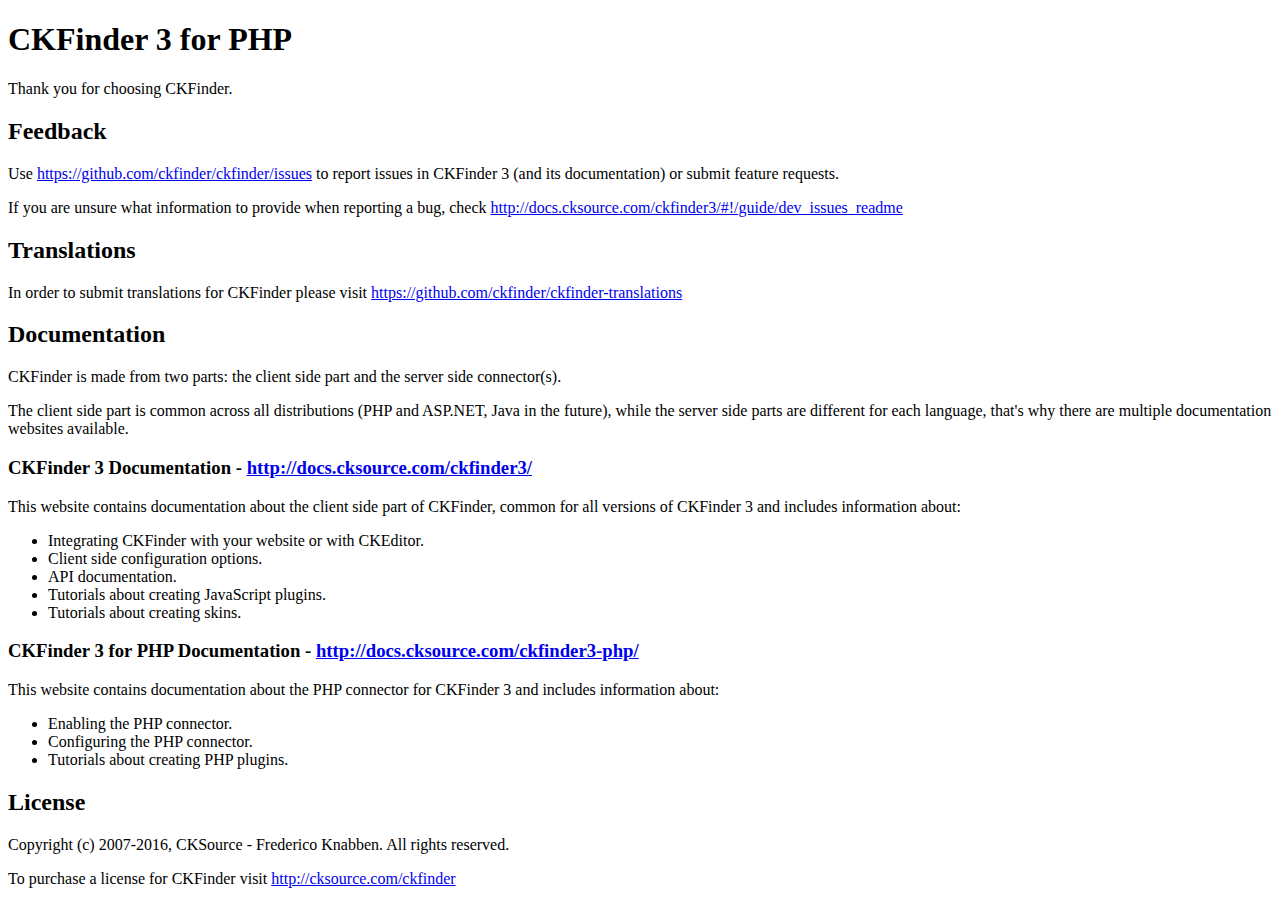
<file: admin/ckfinder/README.html>
<!DOCTYPE html>
<html lang="en">
<head>
	<meta charset="UTF-8">
	<title>CKFinder Readme</title>
</head>
<body>
<h1 id="ckfinder-3-for-php">CKFinder 3 for PHP</h1>
<p>Thank you for choosing CKFinder.</p>
<h2 id="feedback">Feedback</h2>
<p>Use <a href="https://github.com/ckfinder/ckfinder/issues">https://github.com/ckfinder/ckfinder/issues</a> to report issues in CKFinder 3 (and its documentation) or submit
feature requests.</p>
<p>If you are unsure what information to provide when reporting a bug, check <a href="http://docs.cksource.com/ckfinder3/#!/guide/dev_issues_readme">http://docs.cksource.com/ckfinder3/#!/guide/dev_issues_readme</a></p>
<h2 id="translations">Translations</h2>
<p>In order to submit translations for CKFinder please visit <a href="https://github.com/ckfinder/ckfinder-translations">https://github.com/ckfinder/ckfinder-translations</a></p>
<h2 id="documentation">Documentation</h2>
<p>CKFinder is made from two parts: the client side part and the server side connector(s).</p>
<p>The client side part is common across all distributions (PHP and ASP.NET, Java in the future), while
the server side parts are different for each language, that&#39;s why there are multiple documentation websites available.</p>
<h3 id="ckfinder-3-documentation-http-docs-cksource-com-ckfinder3-">CKFinder 3 Documentation - <a href="http://docs.cksource.com/ckfinder3/">http://docs.cksource.com/ckfinder3/</a></h3>
<p>This website contains documentation about the client side part of CKFinder, common for all versions of CKFinder 3
and includes information about:</p>
<ul>
<li>Integrating CKFinder with your website or with CKEditor.</li>
<li>Client side configuration options.</li>
<li>API documentation.</li>
<li>Tutorials about creating JavaScript plugins.</li>
<li>Tutorials about creating skins.</li>
</ul>
<h3 id="ckfinder-3-for-php-documentation-http-docs-cksource-com-ckfinder3-php-">CKFinder 3 for PHP Documentation - <a href="http://docs.cksource.com/ckfinder3-php/">http://docs.cksource.com/ckfinder3-php/</a></h3>
<p>This website contains documentation about the PHP connector for CKFinder 3 and includes information about:</p>
<ul>
<li>Enabling the PHP connector.</li>
<li>Configuring the PHP connector.</li>
<li>Tutorials about creating PHP plugins.</li>
</ul>
<h2 id="license">License</h2>
<p>Copyright (c) 2007-2016, CKSource - Frederico Knabben. All rights reserved.</p>
<p>To purchase a license for CKFinder visit <a href="http://cksource.com/ckfinder">http://cksource.com/ckfinder</a></p>

</body>
</html>
</file>
